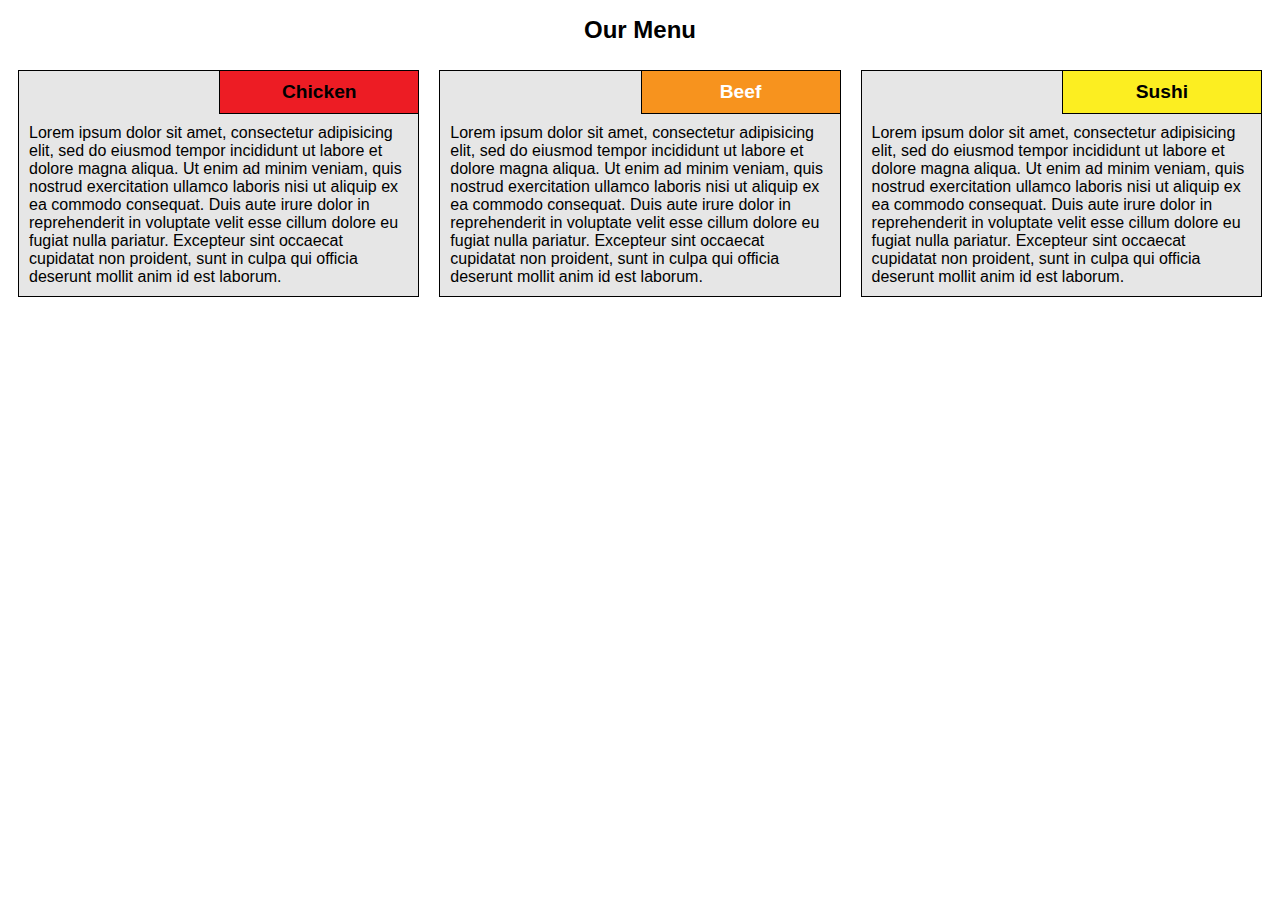
<file: module2AnsV2/index.html>
<!DOCTYPE html>
<html>
<head>
	<title>Assignment Solution for Module 2</title>
	<meta charset="utf-8">
	<meta name="viewport" content="width=device-width, initial-scale=1">
	<link rel="stylesheet" href="css\style.css">
</head>
<body>
	<h1 id="title">Our Menu</h1>
	<div>
		<div class="col-lg-4 col-md-6">
			<div class="box">
			<h2 id="chicken" class="titleBox">Chicken</h2>
			<section>Lorem ipsum dolor sit amet, consectetur adipisicing elit, sed do eiusmod
		tempor incididunt ut labore et dolore magna aliqua. Ut enim ad minim veniam,
		quis nostrud exercitation ullamco laboris nisi ut aliquip ex ea commodo
		consequat. Duis aute irure dolor in reprehenderit in voluptate velit esse
		cillum dolore eu fugiat nulla pariatur. Excepteur sint occaecat cupidatat non
		proident, sunt in culpa qui officia deserunt mollit anim id est laborum.</section>
			</div>
		</div>
		
		<div class="col-lg-4 col-md-6">
			<div class="box">
			<h2 id="beef" class="titleBox">Beef</h2>
			<section>Lorem ipsum dolor sit amet, consectetur adipisicing elit, sed do eiusmod
		tempor incididunt ut labore et dolore magna aliqua. Ut enim ad minim veniam,
		quis nostrud exercitation ullamco laboris nisi ut aliquip ex ea commodo
		consequat. Duis aute irure dolor in reprehenderit in voluptate velit esse
		cillum dolore eu fugiat nulla pariatur. Excepteur sint occaecat cupidatat non
		proident, sunt in culpa qui officia deserunt mollit anim id est laborum.</section>
		</div>
		</div>

		<div class="col-lg-4 col-md-12">
			<div class="box">
			<h2 id="sushi" class="titleBox">Sushi</h2>
			<section>Lorem ipsum dolor sit amet, consectetur adipisicing elit, sed do eiusmod
		tempor incididunt ut labore et dolore magna aliqua. Ut enim ad minim veniam,
		quis nostrud exercitation ullamco laboris nisi ut aliquip ex ea commodo
		consequat. Duis aute irure dolor in reprehenderit in voluptate velit esse
		cillum dolore eu fugiat nulla pariatur. Excepteur sint occaecat cupidatat non
		proident, sunt in culpa qui officia deserunt mollit anim id est laborum.</section>
		</div>
		</div>

		
	</div>

</body>
</html>
</file>
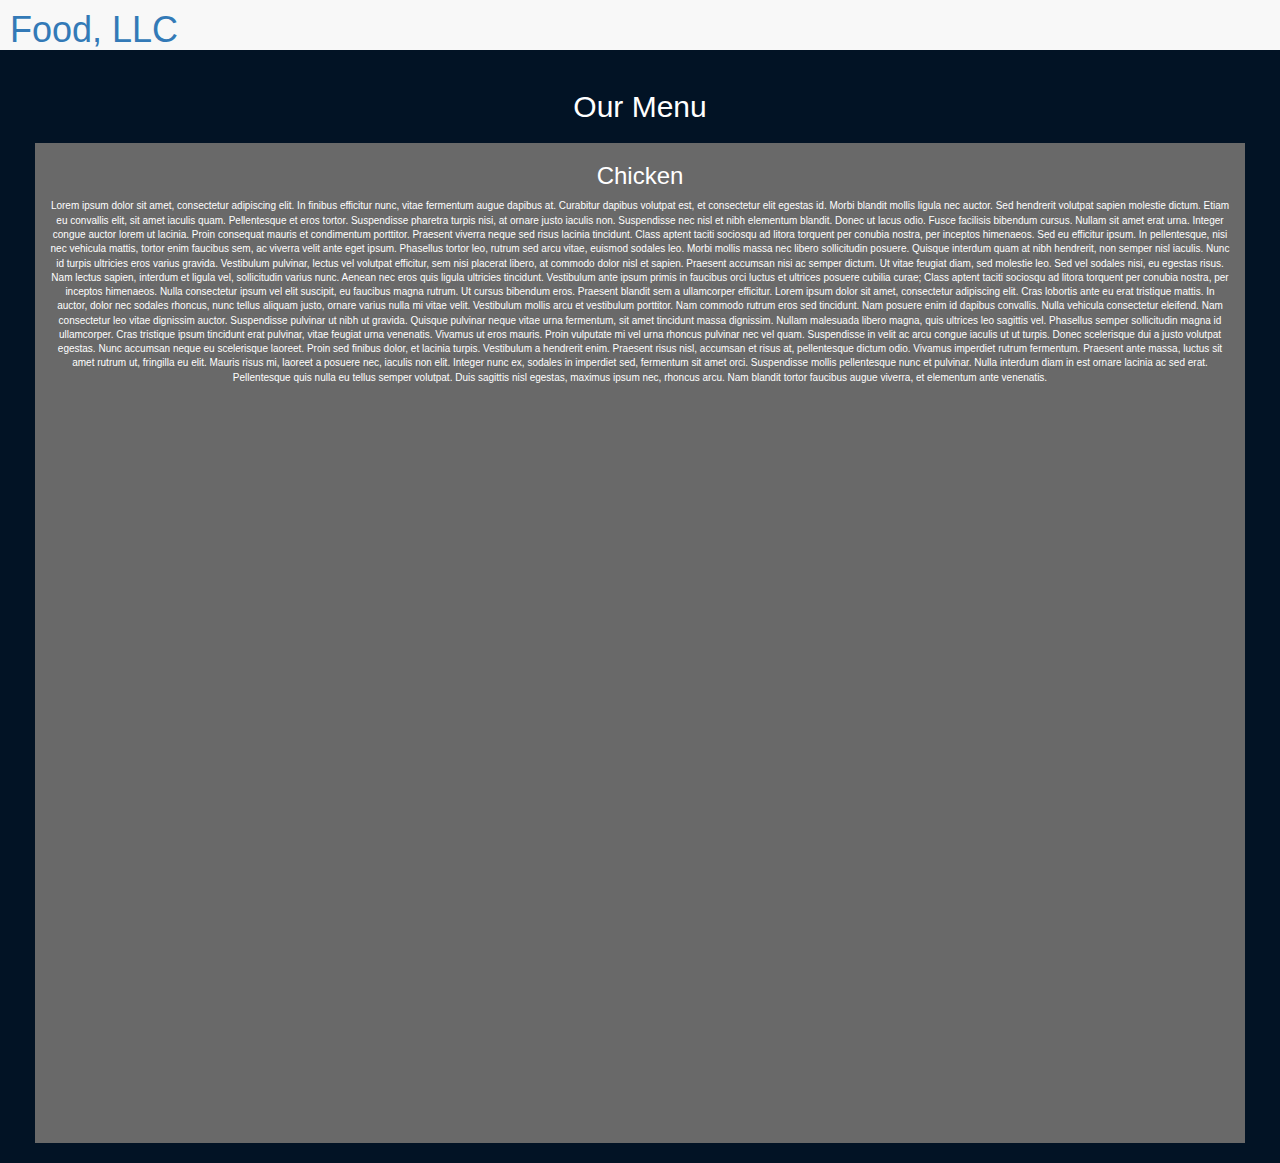
<file: module3Ans/index.html>
<!DOCTYPE html>
<html lang="en">
<head>
	<meta charset="utf-8">
	<meta http-equiv="X-UA_Compatible" content="IE=edge">
	<meta name="viewport" content="width=device-width, initial-scale=1">
	<title>Assignment Solution for Module3</title>
	<link rel="stylesheet" type="text/css" href="css/bootstrap.min.css">
	<link rel="stylesheet" type="text/css" href="css/styles.css">
</head>
<body>
	<header>
		<nav id="header-nav" class="navbar navbar-default">
			<div class="container">
				<div class="navbar-header">
					<div class="navbar-brand">
						<a href="index.html"><h1>Food, LLC</h1></a>
					</div>

					<button type="button" class="navbar-toggle collapsed" data-toggle="collapse" data-target="#menuitems" aria-expanded="false">
        				<span class="sr-only">Toggle navigation</span>
        				<span class="icon-bar"></span>
        				<span class="icon-bar"></span>
        				<span class="icon-bar"></span>
     				 </button>
				</div>

				<div id="menuitems" class="collapse navbar-collapse">
           			<ul id="navlist" class="nav navbar-nav navbar-right">
           			 <li class="visible-xs">
            			  <a href="#">Chicken</a>
           			 </li>
           			 <li class="visible-xs">
            			  <a href="#">Beef</a>
           			 </li>
           			 <li class="visible-xs">
           			   <a href="#">Sushi</a>
           			 </li>
          			</ul><!-- #nav-list -->
        		</div>
			</div>
		</nav>
	</header>

	<div id="maincontent" class="container">
		<h2 id="menu-categories-title" class="text-center">Our Menu</h2>
	

	<section id="sec-chicken" class="row">
		<div class="col-xs-12"><h3>Chicken</h3></div>
		<div class="col-xs-12">
			Lorem ipsum dolor sit amet, consectetur adipiscing elit. In finibus efficitur nunc, vitae fermentum augue dapibus at. Curabitur dapibus volutpat est, et consectetur elit egestas id. Morbi blandit mollis ligula nec auctor. Sed hendrerit volutpat sapien molestie dictum. Etiam eu convallis elit, sit amet iaculis quam. Pellentesque et eros tortor. Suspendisse pharetra turpis nisi, at ornare justo iaculis non. Suspendisse nec nisl et nibh elementum blandit. Donec ut lacus odio. Fusce facilisis bibendum cursus. Nullam sit amet erat urna. Integer congue auctor lorem ut lacinia. Proin consequat mauris et condimentum porttitor.

Praesent viverra neque sed risus lacinia tincidunt. Class aptent taciti sociosqu ad litora torquent per conubia nostra, per inceptos himenaeos. Sed eu efficitur ipsum. In pellentesque, nisi nec vehicula mattis, tortor enim faucibus sem, ac viverra velit ante eget ipsum. Phasellus tortor leo, rutrum sed arcu vitae, euismod sodales leo. Morbi mollis massa nec libero sollicitudin posuere. Quisque interdum quam at nibh hendrerit, non semper nisl iaculis. Nunc id turpis ultricies eros varius gravida. Vestibulum pulvinar, lectus vel volutpat efficitur, sem nisi placerat libero, at commodo dolor nisl et sapien. Praesent accumsan nisi ac semper dictum. Ut vitae feugiat diam, sed molestie leo. Sed vel sodales nisi, eu egestas risus. Nam lectus sapien, interdum et ligula vel, sollicitudin varius nunc. Aenean nec eros quis ligula ultricies tincidunt.

Vestibulum ante ipsum primis in faucibus orci luctus et ultrices posuere cubilia curae; Class aptent taciti sociosqu ad litora torquent per conubia nostra, per inceptos himenaeos. Nulla consectetur ipsum vel elit suscipit, eu faucibus magna rutrum. Ut cursus bibendum eros. Praesent blandit sem a ullamcorper efficitur. Lorem ipsum dolor sit amet, consectetur adipiscing elit. Cras lobortis ante eu erat tristique mattis. In auctor, dolor nec sodales rhoncus, nunc tellus aliquam justo, ornare varius nulla mi vitae velit. Vestibulum mollis arcu et vestibulum porttitor. Nam commodo rutrum eros sed tincidunt. Nam posuere enim id dapibus convallis. Nulla vehicula consectetur eleifend. Nam consectetur leo vitae dignissim auctor.

Suspendisse pulvinar ut nibh ut gravida. Quisque pulvinar neque vitae urna fermentum, sit amet tincidunt massa dignissim. Nullam malesuada libero magna, quis ultrices leo sagittis vel. Phasellus semper sollicitudin magna id ullamcorper. Cras tristique ipsum tincidunt erat pulvinar, vitae feugiat urna venenatis. Vivamus ut eros mauris. Proin vulputate mi vel urna rhoncus pulvinar nec vel quam. Suspendisse in velit ac arcu congue iaculis ut ut turpis. Donec scelerisque dui a justo volutpat egestas. Nunc accumsan neque eu scelerisque laoreet. Proin sed finibus dolor, et lacinia turpis. Vestibulum a hendrerit enim. Praesent risus nisl, accumsan et risus at, pellentesque dictum odio.

Vivamus imperdiet rutrum fermentum. Praesent ante massa, luctus sit amet rutrum ut, fringilla eu elit. Mauris risus mi, laoreet a posuere nec, iaculis non elit. Integer nunc ex, sodales in imperdiet sed, fermentum sit amet orci. Suspendisse mollis pellentesque nunc et pulvinar. Nulla interdum diam in est ornare lacinia ac sed erat. Pellentesque quis nulla eu tellus semper volutpat. Duis sagittis nisl egestas, maximus ipsum nec, rhoncus arcu. Nam blandit tortor faucibus augue viverra, et elementum ante venenatis.
		</div>
	</section>

	</div>


	<script src="js/npm.js"></script>
	<script src="js/jquery-2.1.4.min.js"></script>
	<script type="text/javascript" src="js/bootstrap.min.js"></script>
	<script type="text/javascript" src="js/bootstrap.js"></script>

</body>
</html>
</file>
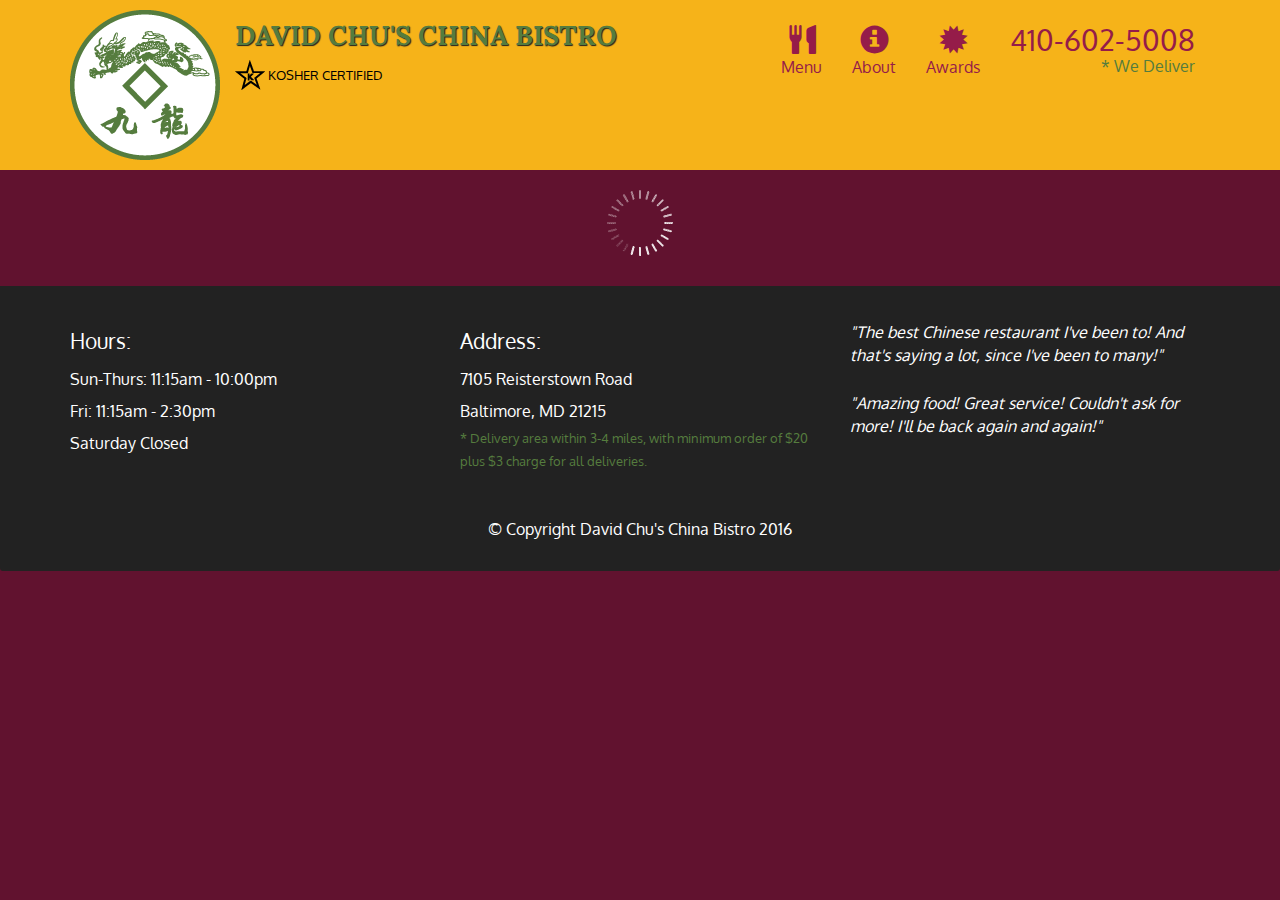
<file: Module5solution/index.html>
<!doctype html>
<html lang="en">
  <head>
    <meta charset="utf-8">
    <meta http-equiv="X-UA-Compatible" content="IE=edge">
    <meta name="viewport" content="width=device-width, initial-scale=1">
    <title>David Chu's China Bistro</title>
    <link rel="stylesheet" href="css/bootstrap.min.css">
    <link rel="stylesheet" href="css/styles.css">
    <link href='https://fonts.googleapis.com/css?family=Oxygen:400,300,700' rel='stylesheet' type='text/css'>
    <link href='https://fonts.googleapis.com/css?family=Lora' rel='stylesheet' type='text/css'>
  </head>
<body>
  <header>
    <nav id="header-nav" class="navbar navbar-default">
      <div class="container">
        <div class="navbar-header">
          <a href="index.html" class="pull-left visible-md visible-lg">
            <div id="logo-img" alt="Logo image"></div>
          </a>

          <div class="navbar-brand">
            <a href="index.html"><h1>David Chu's China Bistro</h1></a>
            <p>
              <img src="images/star-k-logo.png" alt="Kosher certification">
              <span>Kosher Certified</span>
            </p>
          </div>

          <button id="navbarToggle" type="button" class="navbar-toggle collapsed" data-toggle="collapse" data-target="#collapsable-nav" aria-expanded="false">
            <span class="sr-only">Toggle navigation</span>
            <span class="icon-bar"></span>
            <span class="icon-bar"></span>
            <span class="icon-bar"></span>
          </button>
        </div>
        
        <div id="collapsable-nav" class="collapse navbar-collapse">
           <ul id="nav-list" class="nav navbar-nav navbar-right">
            <li id="navHomeButton" class="visible-xs active">
              <a href="index.html">
                <span class="glyphicon glyphicon-home"></span> Home</a>
            </li>
            <li id="navMenuButton">
              <a href="#" onclick="$dc.loadMenuCategories();">
                <span class="glyphicon glyphicon-cutlery"></span><br class="hidden-xs"> Menu</a>
            </li>
            <li>
              <a href="#">
                <span class="glyphicon glyphicon-info-sign"></span><br class="hidden-xs"> About</a>
            </li>
            <li>
              <a href="#">
                <span class="glyphicon glyphicon-certificate"></span><br class="hidden-xs"> Awards</a>
            </li>
            <li id="phone" class="hidden-xs">
              <a href="tel:410-602-5008">
                <span>410-602-5008</span></a><div>* We Deliver</div>
            </li>
          </ul><!-- #nav-list -->
        </div><!-- .collapse .navbar-collapse -->
      </div><!-- .container -->
    </nav><!-- #header-nav -->
  </header>

  <div id="call-btn" class="visible-xs">
    <a class="btn" href="tel:410-602-5008">
    <span class="glyphicon glyphicon-earphone"></span>
    410-602-5008
    </a>
  </div>
  <div id="xs-deliver" class="text-center visible-xs">* We Deliver</div>

  <div id="main-content" class="container"></div>

  <footer class="panel-footer">
    <div class="container">
      <div class="row">
        <section id="hours" class="col-sm-4">
          <span>Hours:</span><br>
          Sun-Thurs: 11:15am - 10:00pm<br>
          Fri: 11:15am - 2:30pm<br>
          Saturday Closed
          <hr class="visible-xs">
        </section>
        <section id="address" class="col-sm-4">
          <span>Address:</span><br>
          7105 Reisterstown Road<br>
          Baltimore, MD 21215
          <p>* Delivery area within 3-4 miles, with minimum order of $20 plus $3 charge for all deliveries.</p>
          <hr class="visible-xs">
        </section>
        <section id="testimonials" class="col-sm-4">
          <p>"The best Chinese restaurant I've been to! And that's saying a lot, since I've been to many!"</p>
          <p>"Amazing food! Great service! Couldn't ask for more! I'll be back again and again!"</p>
        </section>
      </div>
      <div class="text-center">&copy; Copyright David Chu's China Bistro 2016</div>
    </div>
  </footer>

  <!-- jQuery (Bootstrap JS plugins depend on it) -->
  <script src="js/jquery-2.1.4.min.js"></script>
  <script src="js/bootstrap.min.js"></script>
  <script src="js/ajax-utils.js"></script>
  <script src="js/script.js"></script>
</body>
</html>
</file>
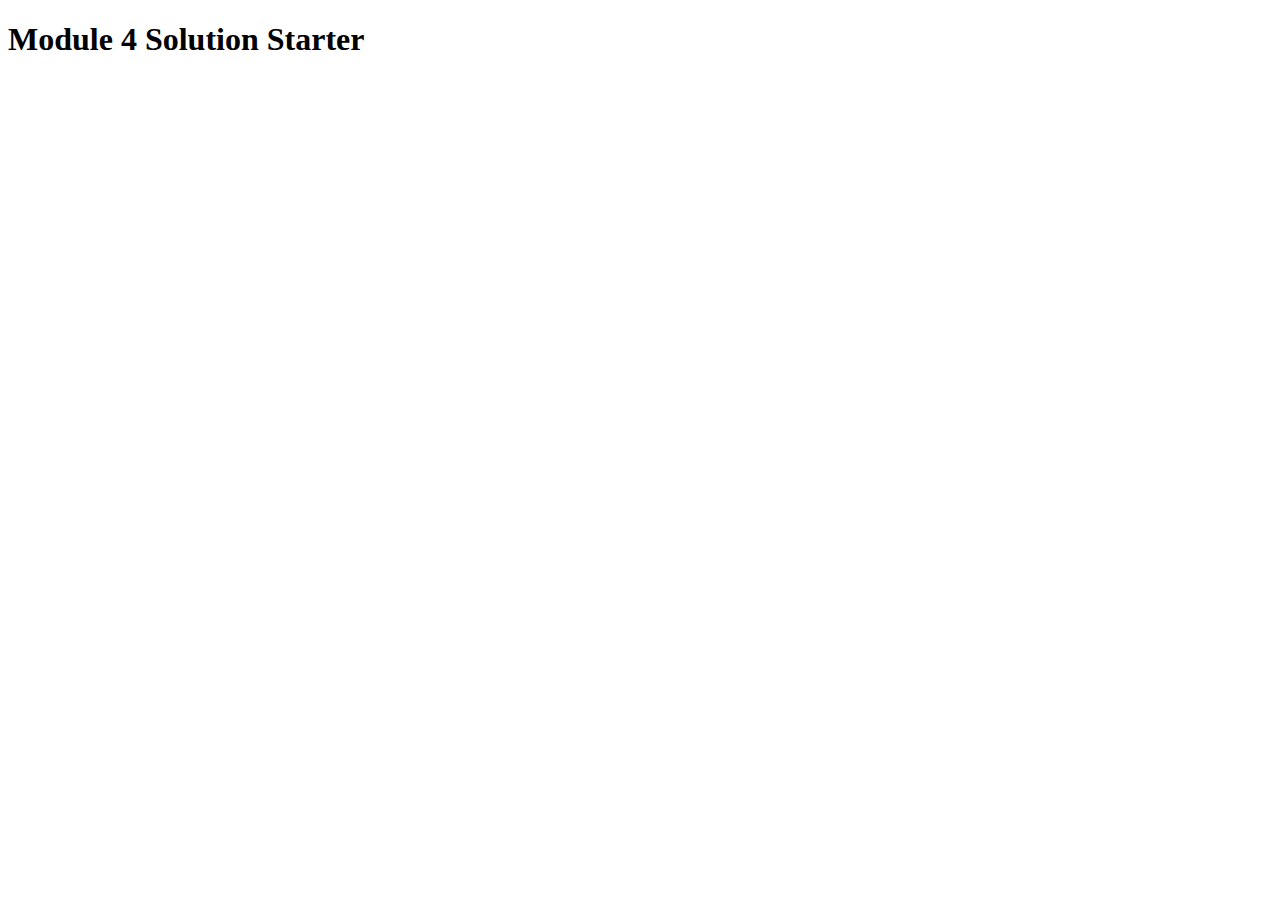
<file: module4Ans/harder/index.html>
<!DOCTYPE html>
<html>
<head>
  <meta charset="utf-8">
  <title>Module 4 Solution Starter</title>
  <script>
    var names = []; // DO NOT REMOVE
  </script>
  <script src="SpeakHello.js"></script>
  <script src="SpeakGoodBye.js"></script>
  <script src="script.js"></script>
</head>
<body>
  <h1>Module 4 Solution Starter</h1>
</body>
</html>
</file>
<file: module3Ans/css/styles.css>
body {
	background-color: #021325;
	color: #ffffff;
	font-size: 1.0em;
	margin: 0px;
	padding: 0px;
}

#header-nav {
	border-radius: 0px;
	border:15px;
}
.navbar-brand h1{
	padding: 0px;
	margin: -5px;
}
.navbar-brand a:hover, .navbar-brand a:focus {
	text-decoration: none; 
}

#navlist a {
  color: #021325;
  text-align: center;
  font-size: 1.8em;
}
#navlist a:hover {
  background: #ffffff;
  border-color: #000000;
  border-width: 1px;
}
.row {
	text-align: center;
}

#sec-chicken{
	height: 1000px;
	background: #696969;
}



@media (min-width: 1200px) {
  #sec-chicken {
    margin:20px;
  }
  .container{
  	width: 100%;
  }
}

/********** Medium devices only **********/
@media (min-width: 992px) and (max-width: 1199px) {

  #sec-chicken {
    margin:20px;
  }
  .container{
  	width: 100%;
  }
}

/********** Small devices only **********/
@media (min-width: 768px) and (max-width: 991px) {
  #sec-chicken {
    margin:20px;
  }
    .container{
  	width: 100%;
  }
}

/********** Extra small devices only **********/
@media (max-width: 767px) {

  #sec-chicken {
    margin:40px;
  }
</file>
<file: Module5solution/css/styles.css>
body {
  font-size: 16px;
  color: #fff;
  background-color: #61122f;
  font-family: 'Oxygen', sans-serif;
}

/** HEADER **/
#header-nav {
  background-color: #f6b319;
  border-radius: 0;
  border: 0;
}

#logo-img {
  background: url('../images/restaurant-logo_large.png') no-repeat;
  width: 150px;
  height: 150px;
  margin: 10px 15px 10px 0;
}

.navbar-brand {
  padding-top: 25px;
}
.navbar-brand h1 { /* Restaurant name */
  font-family: 'Lora', serif;
  color: #557c3e;
  font-size: 1.5em;
  text-transform: uppercase;
  font-weight: bold;
  text-shadow: 1px 1px 1px #222;
  margin-top: 0;
  margin-bottom: 0;
  line-height: .75;
}
.navbar-brand a:hover, .navbar-brand a:focus {
  text-decoration: none;
}
.navbar-brand p { /* Kosher cert */
  color: #000;
  text-transform: uppercase;
  font-size: .7em;
  margin-top: 15px;
}
.navbar-brand p span { /* Star-K */
  vertical-align: middle;
}

#nav-list {
  margin-top: 10px;
}
#nav-list a {
  color: #951C49;
  text-align: center;
}
#nav-list a:hover {
  background: #E7E7E7;
}
#nav-list a span {
  font-size: 1.8em;
}

#phone {
  margin-top: 5px;
}
#phone a { /* Phone number */
  text-align: right;
  padding-bottom: 0;
}
#phone div { /* We Deliver */
  color: #557c3e;
  text-align: right;
  padding-right: 15px;
}

.navbar-header button.navbar-toggle, .navbar-header .icon-bar {
  border: 1px solid #61122f;
}
.navbar-header button.navbar-toggle {
  clear: both;
  margin-top: -30px;
}
/* END HEADER */

/* FOOTER */
.panel-footer {
  margin-top: 30px;
  padding-top: 35px;
  padding-bottom: 30px;
  background-color: #222;
  border-top: 0;
}
.panel-footer div.row {
  margin-bottom: 35px;
}
#hours, #address {
  line-height: 2;
}
#hours > span, #address > span {
  font-size: 1.3em;
}
#address p {
  color: #557c3e;
  font-size: .8em;
  line-height: 1.8;
}
#testimonials {
  font-style: italic;
}
#testimonials p:nth-child(2) {
  margin-top: 25px;
}
/* END FOOTER */



/* HOME PAGE */
.container .jumbotron {
  box-shadow: 0 0 50px #3F0C1F;
  border: 2px solid #3F0C1F;
}

#menu-tile, #specials-tile, #map-tile {
  height: 250px;
  width: 100%;
  margin-bottom: 15px;
  position: relative;
  border: 2px solid #3F0C1F;
  overflow: hidden;
}
#menu-tile:hover, #specials-tile:hover, #map-tile:hover {
  box-shadow: 0 1px 5px 1px #cccccc;
}
#menu-tile {
  background: url('../images/menu-tile.jpg') no-repeat;
  background-position: center;
}
#specials-tile {
  background: url('../images/specials-tile.jpg') no-repeat;
  background-position: center;
}
#menu-tile span, #specials-tile span, #map-tile span {
  position: absolute;
  bottom: 0;
  right: 0;
  width: 100%;
  text-align: center;
  font-size: 1.6em;
  text-transform: uppercase;
  background-color: #000;
  color: #fff;
  opacity: .8;
}
/* END HOME PAGE */

/* MENU CATEGORIES PAGE */
.category-tile { 
  position: relative;
  border: 2px solid #3F0C1F;
  overflow: hidden;
  width: 200px;
  height: 200px;
  margin: 0 auto 15px;
}
.category-tile span {
  position: absolute;
  bottom: 0;
  right: 0;
  width: 100%;
  text-align: center;
  font-size: 1.2em;
  text-transform: uppercase;
  background-color: #000;
  color: #fff;
  opacity: .8;
}
.category-tile:hover {
  box-shadow: 0 1px 5px 1px #cccccc;
}

#menu-categories-title + div {
  margin-bottom: 50px;
}
/* END MENU CATEGORIES PAGE */

/* SINGLE CATEGORY PAGE */
.menu-item-tile {
  margin-bottom: 25px;
}
.menu-item-tile hr {
  width: 80%;
}
.menu-item-tile .menu-item-price {
  font-size: 1.1em;
  text-align: right;
  margin-top: -15px;
  margin-right: -15px;
}
.menu-item-tile .menu-item-price span {
  font-size: .6em;
}
.menu-item-photo {
  position: relative;
  border: 2px solid #3F0C1F; 
  overflow: hidden;
  padding: 0;
  margin-right: -15px;
  margin-left: auto;
  margin-bottom: 20px;
  max-width: 250px;
}
.menu-item-photo div {
  position: absolute;
  bottom: 0;
  right: 0;
  width: 80px;
  background-color: #557c3e;
  text-align: center;
}
.menu-item-description {
  padding-right: 30px;
}
h3.menu-item-title {
  margin: 0 0 10px;
}
.menu-item-details {
  font-size: .9em;
  font-style: italic;
}
/* END SINGLE CATEGORY PAGE */


/********** Large devices only **********/
@media (min-width: 1200px) {
  .container .jumbotron {
    background: url('../images/jumbotron_1200.jpg') no-repeat;
    height: 675px;
  }
}

/********** Medium devices only **********/
@media (min-width: 992px) and (max-width: 1199px) {
  /* Header */
  #logo-img {
    background: url('../images/restaurant-logo_medium.png') no-repeat;
    width: 100px;
    height: 100px;
    margin: 5px 5px 5px 0;
  }
  /* End Header */

  /* Home Page */
  .container .jumbotron {
    background: url('../images/jumbotron_992.jpg') no-repeat;
    height: 558px;
  }
  /* End Home Page */
}

/********** Small devices only **********/
@media (min-width: 768px) and (max-width: 991px) {
  /* Home Page */
  .container .jumbotron {
    background: url('../images/jumbotron_768.jpg') no-repeat;
    height: 432px;
  }
  /* End Home Page */
}

/********** Extra small devices only **********/
@media (max-width: 767px) {
  /* Header */
  .navbar-brand {
    padding-top: 10px;
    height: 80px;
  }
  .navbar-brand h1 { /* Restaurant name */
    padding-top: 10px;
    font-size: 5vw; /* 1vw = 1% of viewport width */
  }
  .navbar-brand p { /* Kosher cert */
    font-size: .6em;
    margin-top: 12px;
  }
  .navbar-brand p img { /* Star-K */
    height: 20px;
  }

  #collapsable-nav a { /* Collapsed nav menu text */
    font-size: 1.2em;
  }
  #collapsable-nav a span { /* Collapsed nav menu glyph */
    font-size: 1em;
    margin-right: 5px;
  }

  #call-btn > a {
    font-size: 1.5em;
    display: block;
    margin: 0 20px;
    padding: 10px;
    border: 2px solid #fff;
    background-color: #f6b319;
    color: #951c49;
  }
  #xs-deliver {
    margin-top: 5px;
    font-size: .7em;
    letter-spacing: .1em;
    text-transform: uppercase;
  }
  /* End Header */

  /* Footer */
  .panel-footer section {
    margin-bottom: 30px;
    text-align: center;
  }
  .panel-footer section:nth-child(3) {
    margin-bottom: 0; /* margin already exists on the whole row */
  }
  .panel-footer section hr {
    width: 50%;
  }
  /* End Footer */

  /* Home Page */
  .container .jumbotron {
    margin-top: 30px;
    padding: 0;
  }
  #menu-tile, #specials-tile {
    width: 360px;
    margin: 0 auto 15px;
  }

  .menu-item-photo {
    margin-right: auto;
  }
  .menu-item-tile .menu-item-price {
    text-align: center;
  }
  .menu-item-description {
    text-align: center;;
  }
}


/********** Super extra small devices Only :-) (e.g., iPhone 4) **********/
@media (max-width: 479px) {
  /* Header */
  .navbar-brand h1 { /* Restaurant name */
    padding-top: 5px;
    font-size: 6vw;
  }
  /* End Header */
  
  /* Home page */
  #menu-tile, #specials-tile {
    width: 280px;
    margin: 0 auto 15px;
  }

  .col-xxs-12 {
    position: relative;
    min-height: 1px;
    padding-right: 15px;
    padding-left: 15px;
    float: left;
    width: 100%;
  }
}
</file>
